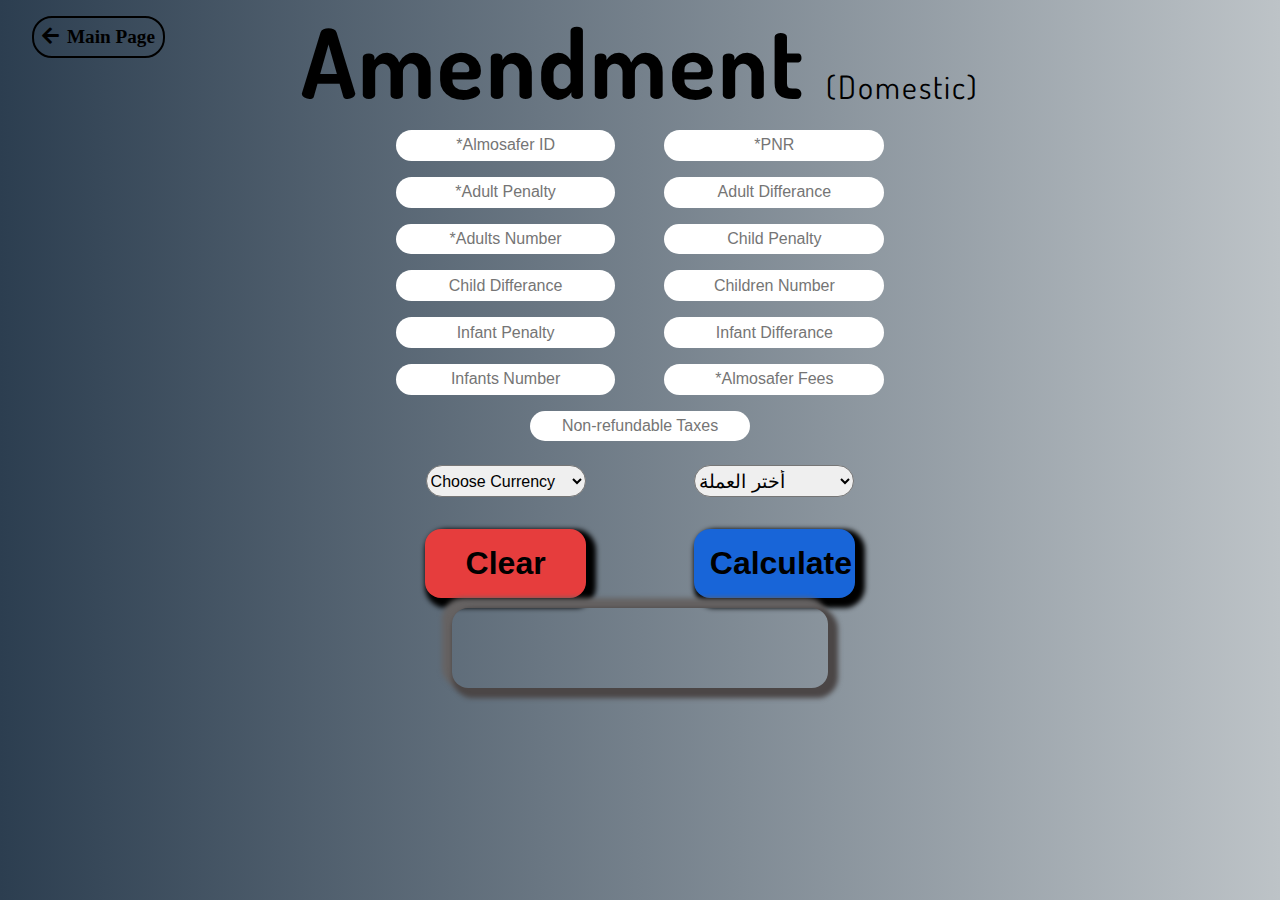
<file: chgdom.html>
<!DOCTYPE html>
<html lang="en" dir="auto">
<head>
    <meta charset="UTF-8">
    <meta name="viewport" content="width=device-width, initial-scale=1.0">
    <title>Change International</title>
    <link rel="stylesheet" href="https://cdnjs.cloudflare.com/ajax/libs/font-awesome/5.13.0/css/all.min.css">
    <link href="https://fonts.googleapis.com/css2?family=Dosis&display=swap" rel="stylesheet">
    <link rel="stylesheet" href="change (domestic)/chg-dom-style.css">
</head>
<body>
    <!-- Change Section Start -->
    <section id="change">
        <a href="index.html" class="back"><i class="fas fa-arrow-left"></i>Main Page</a>
        <div id="header">
            <h1>Amendment <span>(Domestic)</span></h1>
        </div>
        <div id="chnage-container">
            <div id="english">
                <div id="english-fees">
                    <span class="fees-item" id="uiEnId"></span>
                    <span class="fees-item" id="uiEnPnr"></span>
                    <span id="uiEnAdtAlFees"></span>
                    <span id="uiEnChdAlFees"></span>
                    <span id="uiEnInfAlFees"></span>
                    <span id="uiEnAdtFd"></span>
                    <span id="uiEnChdFd"></span>
                    <span id="uiEnInfFd"></span>
                    <span id="uiEnMosaferFees"></span>
                    <span id="uiEnNonRefTaxes"></span>
                    <span id="uiEnTotalAdtFees"></span>
                    <span id="uiEnTotalChdFees"></span>
                    <span id="uiEnTotalInfFees"></span>
                    <span id="uiEnVat"></span>
                    <span id="uiEnTotalForAll"></span>
                </div>
            </div>
            <div id="change-calc">
                <div id="inputs">
                        <div class="booking-info">
                            <input type="text" value="" class="input" id="cxlId" placeholder="*Almosafer ID">
                            <input type="text" value="" class="input" id="cxlPnr" placeholder="*PNR">
                        </div>
                        <input type="number" value="" class="input" id="adulte" placeholder="*Adult Penalty">
                        <input type="number" value="" class="input" id="adtDiff" placeholder="Adult Differance">
                        <input type="number" value="" class="input" id="adtNumber" placeholder="*Adults Number">
                        <input type="number" value="" class="input" id="child" placeholder="Child Penalty">
                        <input type="number" value="" class="input" id="chdDiff" placeholder="Child Differance">
                        <input type="number" value="" class="input" id="chdNumber" placeholder="Children Number">
                        <input type="text" value="" class="input" id="infant" placeholder="Infant Penalty">
                        <input type="text" value="" class="input" id="infDiff" placeholder="Infant Differance">
                        <input type="number" value="" class="input" id="infNumber" placeholder="Infants Number">
                        <input type="number" value="" class="input" id="mf" placeholder="*Almosafer Fees">
                        <input type="number" value="" class="input" id="tax" placeholder="Non-refundable Taxes">
                        
                </div>

                <div class="chgCurrency">
                    <select name="" id="chgEnCurrency">
                        <option value="choose currency" disabled selected hidden>choose currency</option>
                        <option value="SAR">Saudi Riyal</option>
                        <option value="KWD">kuwaiti Dinar</option>
                        <option value="AED">Emirati Dirham</option>
                        <option value="BHD">Bahraini Dinar</option>
                        <option value="EGP">Egyption Pound</option>
                    </select>
                
                    <select name="" id="chgArCurrency">
                        <option value="أختر العملة" disabled selected hidden>أختر العملة</option>
                        <option value="ريال سعودي">ريال سعودي</option>
                        <option value="دينار كويتي">دينار كويتي</option>
                        <option value="درهم إماراتي">درهم إماراتي</option>
                        <option value="دينار بحريني">دينار بحريني</option>
                        <option value="جنيه مصري">جنيه مصري</option>
                    </select>
                </div>

                <div id="btns">
                    <button class="btn" id="clear">Clear</button>
                    <button class="btn" id="calc">Calculate</button>
                </div>
                <div id="result"></div>
            </div>
            <div id="arabic">
                <div id="arabic-fees">
                    <span class="fees-item" id="uiArId"></span>
                    <span class="fees-item" id="uiArPnr"></span>
                    <span id="uiArAdtAlFees"></span>
                    <span id="uiArChdAlFees"></span>
                    <span id="uiArInfAlFees"></span>
                    <span id="uiArAdtFd"></span>
                    <span id="uiArChdFd"></span>
                    <span id="uiArInfFd"></span>
                    <span id="uiArMosaferFees"></span>
                    <span id="uiArNonRefTaxes"></span>
                    <span id="uiArTotalAdtFees"></span>
                    <span id="uiArTotalChdFees"></span>
                    <span id="uiArTotalInfFees"></span>
                    <span id="uiArVat"></span>
                    <span id="uiArTotalForAll"></span>
                </div>
            </div>
        </div>
    </section>
    <!-- Change Section End -->
    <script src="change (domestic)/change-dom.js"></script>
</body>
</html>
</file>
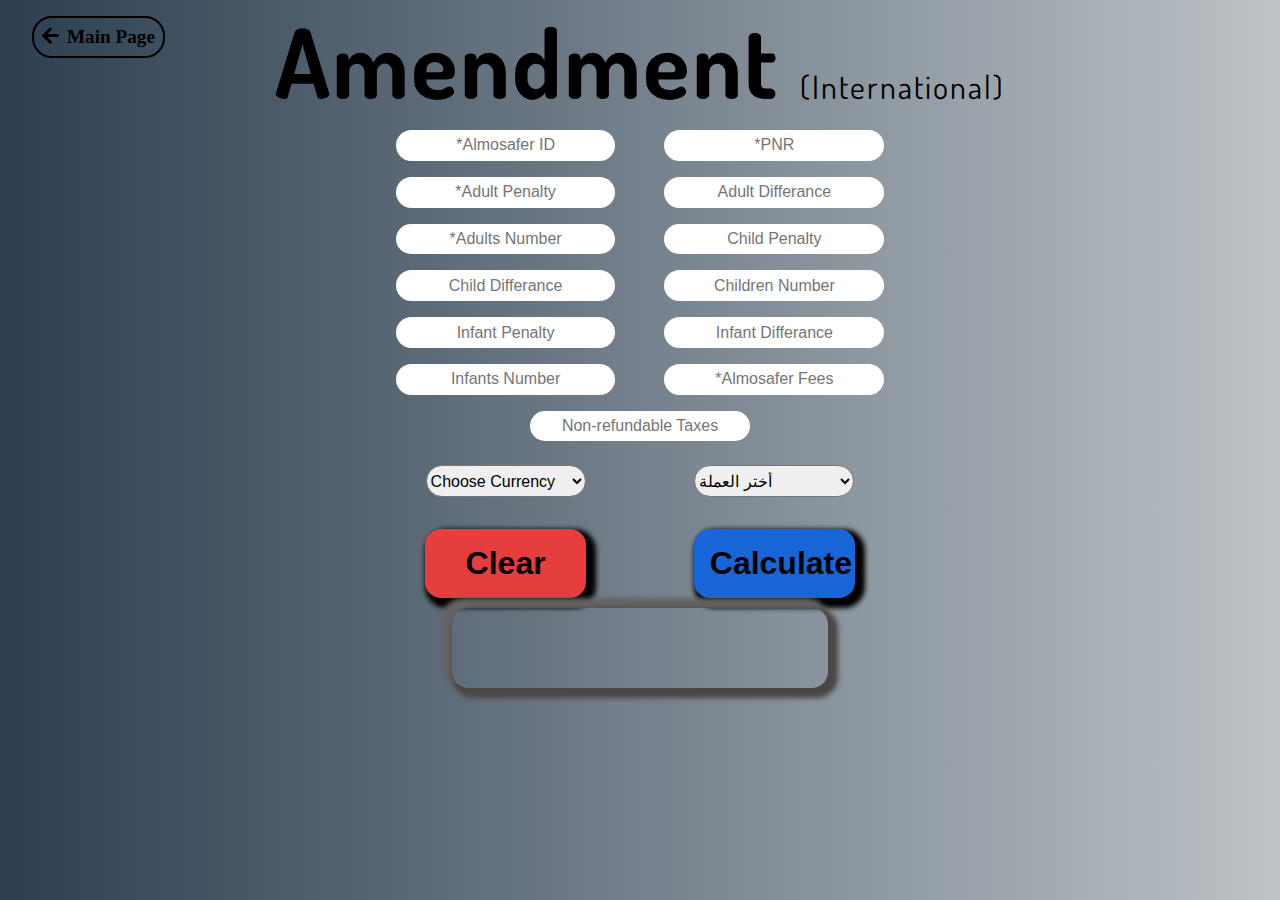
<file: chginter.html>
<!DOCTYPE html>
<html lang="en" dir="auto">
<head>
    <meta charset="UTF-8">
    <meta name="viewport" content="width=device-width, initial-scale=1.0">
    <title>Change International</title>
    <link rel="stylesheet" href="https://cdnjs.cloudflare.com/ajax/libs/font-awesome/5.13.0/css/all.min.css">
    <link href="https://fonts.googleapis.com/css2?family=Dosis&display=swap" rel="stylesheet">
    <link rel="stylesheet" href="change (international)/chg-inter-style.css">
</head>
<body>
    <!-- Change Section Start -->
    <section id="change">
        <a href="index.html" class="back"><i class="fas fa-arrow-left"></i>Main Page</a>
        <div id="header">
            <h1>Amendment <span>(International)</span></h1>
        </div>
        <div id="chnage-container">
            <div id="english">
                <div id="english-fees">
                    <span class="fees-item" id="uiEnId"></span>
                    <span class="fees-item" id="uiEnPnr"></span>
                    <span id="uiEnAdtAlFees"></span>
                    <span id="uiEnChdAlFees"></span>
                    <span id="uiEnInfAlFees"></span>
                    <span id="uiEnAdtFd"></span>
                    <span id="uiEnChdFd"></span>
                    <span id="uiEnInfFd"></span>
                    <span id="uiEnMosaferFees"></span>
                    <span id="uiEnNonRefTaxes"></span>
                    <span id="uiEnTotalAdtFees"></span>
                    <span id="uiEnTotalChdFees"></span>
                    <span id="uiEnTotalInfFees"></span>
                    <span id="uiEnTotalForAll"></span>
                </div>
            </div>
            <div id="change-calc">
                <div id="inputs">
                        <div class="booking-info">
                            <input type="text" value="" class="input" id="cxlId" placeholder="*Almosafer ID">
                            <input type="text" value="" class="input" id="cxlPnr" placeholder="*PNR">
                        </div>
                        <input type="number" value="" class="input" id="adulte" placeholder="*Adult Penalty">
                        <input type="number" value="" class="input" id="adtDiff" placeholder="Adult Differance">
                        <input type="number" value="" class="input" id="adtNumber" placeholder="*Adults Number">
                        <input type="number" value="" class="input" id="child" placeholder="Child Penalty">
                        <input type="number" value="" class="input" id="chdDiff" placeholder="Child Differance">
                        <input type="number" value="" class="input" id="chdNumber" placeholder="Children Number">
                        <input type="text" value="" class="input" id="infant" placeholder="Infant Penalty">
                        <input type="text" value="" class="input" id="infDiff" placeholder="Infant Differance">
                        <input type="number" value="" class="input" id="infNumber" placeholder="Infants Number">
                        <input type="number" value="" class="input" id="mf" placeholder="*Almosafer Fees">
                        <input type="number" value="" class="input" id="tax" placeholder="Non-refundable Taxes">
                </div>

                <div class="chgCurrency">
                    <select name="" id="chgEnCurrency">
                        <option value="choose currency" disabled selected hidden>choose currency</option>
                        <option value="SAR">Saudi Riyal</option>
                        <option value="KWD">kuwaiti Dinar</option>
                        <option value="AED">Emirati Dirham</option>
                        <option value="BHD">Bahraini Dinar</option>
                        <option value="EGP">Egyption Pound</option>
                    </select>
                
                    <select name="" id="chgArCurrency">
                        <option value="أختر العملة" disabled selected hidden>أختر العملة</option>
                        <option value="ريال سعودي">ريال سعودي</option>
                        <option value="دينار كويتي">دينار كويتي</option>
                        <option value="درهم إماراتي">درهم إماراتي</option>
                        <option value="دينار بحريني">دينار بحريني</option>
                        <option value="جنيه مصري">جنيه مصري</option>
                    </select>
                </div>

                <div id="btns">
                    <button class="btn" id="clear">Clear</button>
                    <button class="btn" id="calc">Calculate</button>
                </div>
                <div id="result"></div>
            </div>
            <div id="arabic">
                <div id="arabic-fees">
                    <span class="fees-item" id="uiArId"></span>
                    <span class="fees-item" id="uiArPnr"></span>
                    <span id="uiArAdtAlFees"></span>
                    <span id="uiArChdAlFees"></span>
                    <span id="uiArInfAlFees"></span>
                    <span id="uiArAdtFd"></span>
                    <span id="uiArChdFd"></span>
                    <span id="uiArInfFd"></span>
                    <span id="uiArMosaferFees"></span>
                    <span id="uiArNonRefTaxes"></span>
                    <span id="uiArTotalAdtFees"></span>
                    <span id="uiArTotalChdFees"></span>
                    <span id="uiArTotalInfFees"></span>
                    <span id="uiArTotalForAll"></span>
                </div>
            </div>
        </div>
    </section>
    <!-- Change Section End -->
    <script src="change (international)/change-inter.js"></script>
</body>
</html>
</file>
<file: change (domestic)/chg-dom-style.css>
/* General Styles */

* {
	margin: 0;
	padding: 0;
	box-sizing: border-box;
}

html {
	scroll-behavior: smooth;
}

body {
	background: #bdc3c7;
	background: -webkit-linear-gradient(to right, #2c3e50, #bdc3c7);
	background: linear-gradient(to right, #2c3e50, #bdc3c7);
	display: flex;
	flex-direction: column;
	overflow-y: hidden;
}

input::-webkit-outer-spin-button,
input::-webkit-inner-spin-button {
	-webkit-appearance: none;
	margin: 0;
}

input[type=number] {
	-moz-appearance: textfield;
}

::placeholder {
	font-size: 1rem;
	text-align: center;
	line-height: 3rem;
}
.fa-arrow-circle-down {
	position: absolute;
}

/* Change Section Start  */

#change {
	height: 100vh;
	position: relative;
	/* background-color: green */
}

.back {
	position: absolute;
	left: 2rem;
	top: 1rem;
	border: 2px solid #000;
	padding: .5rem;
	border-radius: 20px;
	font-size: 1.2rem;
	font-weight: 700;
	transition: all .5s;
	color: black;
	text-decoration: none;
}

.back i {
	margin-right: .5rem;
}

.back:hover {
	color: #bdc3c7;
	background-color: #000;
}

#header {
	/* background-color: aqua; */
	/* padding: 1rem; */
	text-align: center;
	font-size: 3rem;
	letter-spacing: 2px;
	font-family: 'Dosis', sans-serif !important;
}

#header span {
	font-size: 2rem;
	font-weight: normal;
}

#chnage-container {
	display: flex;
	justify-content: space-between;
	width: 100%;
	/* background-color: hotpink; */
}

#english {
	height: 36rem;
	width: 27vw;
	padding: 1.5rem;
	display: flex;
	flex-direction: column;
	/* background-color: red; */
	font-size: 1.5rem;
	list-style: none;
	user-select: all;
}

#english span {
	display: block;
}

#arabic {
	height: 36rem;
	width: 27vw;
	padding: 1.5rem;
	display: flex;
	flex-direction: column;
	/* background-color: royalblue; */
	text-align: right;
	font-size: 1.5rem;
	list-style: none;
	user-select: all;
}

#arabic span {
	display: block;
}

#change-calc {
	/* background-color: blue; */
	width: 42vw;
	height: 36rem;
	margin: auto;
	display: flex;
	flex-direction: column;
	justify-content: space-between;
}

#inputs {
	display: flex;
	flex-wrap: wrap;
	/* padding: 1rem; */
}

.booking-info{
	width: 100%;
	display: flex;
}

.input {
	padding: .4rem;
	border: none;
	outline: none;
	border-radius: 1rem;
	font-size: 1rem;
	text-align: center;
	margin: .5rem auto;
}

.chgCurrency {
	/* background-color: #2c3e50; */
	display: flex;
	justify-content: space-around;
	padding: 1rem 0;
	margin-bottom: 1rem;
}

#chgEnCurrency {
	width: 10rem;
	height: 2rem;
	outline: none;
	border-radius: 20px;
	font-size: 1rem;
	text-transform: capitalize;
}

#chgEnCurrency option {
	font-size: 1.2rem;
}

#chgArCurrency {
	width: 10rem;
	height: 2rem;
	outline: none;
	border-radius: 20px;
	font-size: 1.2rem;
	text-transform: capitalize;
}

#chgArCurrency option {
	font-size: 1.2rem;
}

#btns {
	display: flex;
	justify-content: space-around;
	/* padding: 1rem; */
}

.btn {
	padding: 1rem;
	border-radius: 1rem;
	border: none;
	outline: none;
	cursor: pointer;
	font-size: 2rem;
	font-weight: 700;
	background-color: rgb(24, 101, 216);
	transition: all .5s;
	width: 30%;
	box-shadow: 5px 5px 5px 5px black;
}
.btn:active {
	box-shadow: none;
}

.btn:hover {
	opacity: .7;
}

.btn:first-child {
	background-color: rgb(230, 61, 61);
}

#result {
	background-color: rgb(148, 135, 135);
	width: 70%;
	height: 5rem;
	margin: auto;
	padding: 1rem;
	text-align: center;
	font-size: 2.5rem;
	font-weight: 700;
	border-radius: 1rem;
	background-color: transparent;
	box-shadow: 5px 5px 5px 5px rgb(75, 70, 70), -5px -5px 5px 5px rgb(102, 99, 99);
}

.change-icon {
	position: absolute;
	right: 2rem;
	bottom: 2rem;
}

.fa-arrow-down {
	font-size: 2.5rem;
	padding: .5rem;
	color: black;
	border: .5rem solid black;
	border-radius: 50%;
	cursor: pointer;
}

#chgAppInfo {
	/* background-color: aqua; */
	position: absolute;
	bottom: 1.5rem;
	left: 1rem;
}

#chgAppInfo span {
	font-size: 1.2rem;
	font-weight: 600;
}
/* Change Section End  */
</file>
<file: change (international)/chg-inter-style.css>
/* General Styles */

* {
	margin: 0;
	padding: 0;
	box-sizing: border-box;
}

html {
	scroll-behavior: smooth;
}

body {
	background: #bdc3c7;
	background: -webkit-linear-gradient(to right, #2c3e50, #bdc3c7);
	background: linear-gradient(to right, #2c3e50, #bdc3c7);
	display: flex;
	flex-direction: column;
	overflow-y: hidden;
}

input::-webkit-outer-spin-button,
input::-webkit-inner-spin-button {
	-webkit-appearance: none;
	margin: 0;
}

input[type=number] {
	-moz-appearance: textfield;
}

::placeholder {
	font-size: 1rem;
	text-align: center;
	line-height: 3rem;
}

.fa-arrow-circle-down {
	position: absolute;
}

/* Change Section Start  */

#change {
	height: 100vh;
	width: 100vw;
	position: relative;
	/* background-color: green */
}

.back {
	position: absolute;
	left: 2rem;
	top: 1rem;
	border: 2px solid #000;
	padding: .5rem;
	border-radius: 20px;
	font-size: 1.2rem;
	font-weight: 700;
	transition: all .5s;
	color: black;
	text-decoration: none;
}

.back i {
	margin-right: .5rem;
}

.back:hover {
	color: #bdc3c7;
	background-color: #000;
}

#header {
	/* background-color: aqua; */
	/* padding: 1rem; */
	text-align: center;
	font-size: 3rem;
	letter-spacing: 2px;
	font-family: 'Dosis', sans-serif !important;
}

#header span {
	font-size: 2rem;
	font-weight: normal;
}

#chnage-container {
	display: flex;
	justify-content: space-between;
	width: 100%;
	/* padding: 1rem; */
	/* background-color: hotpink; */
}

#english {
	height: 36rem;
	width: 27%;
	padding: 1.5rem;
	display: flex;
	flex-direction: column;
	/* background-color: red; */
	font-size: 1.5rem;
	list-style: none;
	user-select: all;
}

#english span {
	display: block;
}

#arabic {
	height: 36rem;
	width: 27%;
	padding: 1.5rem;
	display: flex;
	flex-direction: column;
	/* background-color: royalblue; */
	text-align: right;
	font-size: 1.5rem;
	list-style: none;
	user-select: all;
}

#arabic span {
	display: block;
}

#change-calc {
	/* background-color: blue; */
	width: 42vw;
	height: 36rem;
	margin: auto;
	display: flex;
	flex-direction: column;
	justify-content: space-between;
}

#inputs {
	display: flex;
	flex-wrap: wrap;
	/* padding: 1rem; */
}

.booking-info{
	width: 100%;
	display: flex;
}

.input {
	padding: .4rem;
	border: none;
	outline: none;
	border-radius: 1rem;
	font-size: 1rem;
	text-align: center;
	margin: .5rem auto;
}


.chgCurrency {
	/* background-color: #2c3e50; */
	display: flex;
	justify-content: space-around;
	padding: 1rem 0;
	margin-bottom: 1rem;
}

#chgEnCurrency {
	width: 10rem;
	height: 2rem;
	outline: none;
	border-radius: 20px;
	font-size: 1rem;
	text-transform: capitalize;
}

#chgEnCurrency option {
	font-size: 1rem;
}

#chgArCurrency {
	width: 10rem;
	height: 2rem;
	outline: none;
	border-radius: 20px;
	font-size: 1rem;
	text-transform: capitalize;
}

#chgArCurrency option {
	font-size: 1rem;
}

#btns {
	display: flex;
	justify-content: space-around;
	/* padding: 1rem; */
}

.btn {
	padding: 1rem;
	border-radius: 1rem;
	border: none;
	outline: none;
	cursor: pointer;
	font-size: 2rem;
	font-weight: 700;
	background-color: rgb(24, 101, 216);
	transition: all .5s;
	width: 30%;
	box-shadow: 5px 5px 5px 5px black;
}
.btn:active {
	box-shadow: none;
}

.btn:hover {
	opacity: .7;
}

.btn:first-child {
	background-color: rgb(230, 61, 61);
}

#result {
	background-color: rgb(148, 135, 135);
	width: 70%;
	height: 5rem;
	margin: auto;
	padding: 1rem;
	text-align: center;
	font-size: 2.5rem;
	font-weight: 700;
	border-radius: 1rem;
	background-color: transparent;
	box-shadow: 5px 5px 5px 5px rgb(75, 70, 70), -5px -5px 5px 5px rgb(102, 99, 99);
}

.change-icon {
	position: absolute;
	right: 2rem;
	bottom: 2rem;
}

.fa-arrow-down {
	font-size: 2.5rem;
	padding: .5rem;
	color: black;
	border: .5rem solid black;
	border-radius: 50%;
	cursor: pointer;
}

#chgAppInfo {
	/* background-color: aqua; */
	position: absolute;
	bottom: 1.5rem;
	left: 1rem;
}

#chgAppInfo span {
	font-size: 1.2rem;
	font-weight: 600;
}
/* Change Section End  */
</file>
